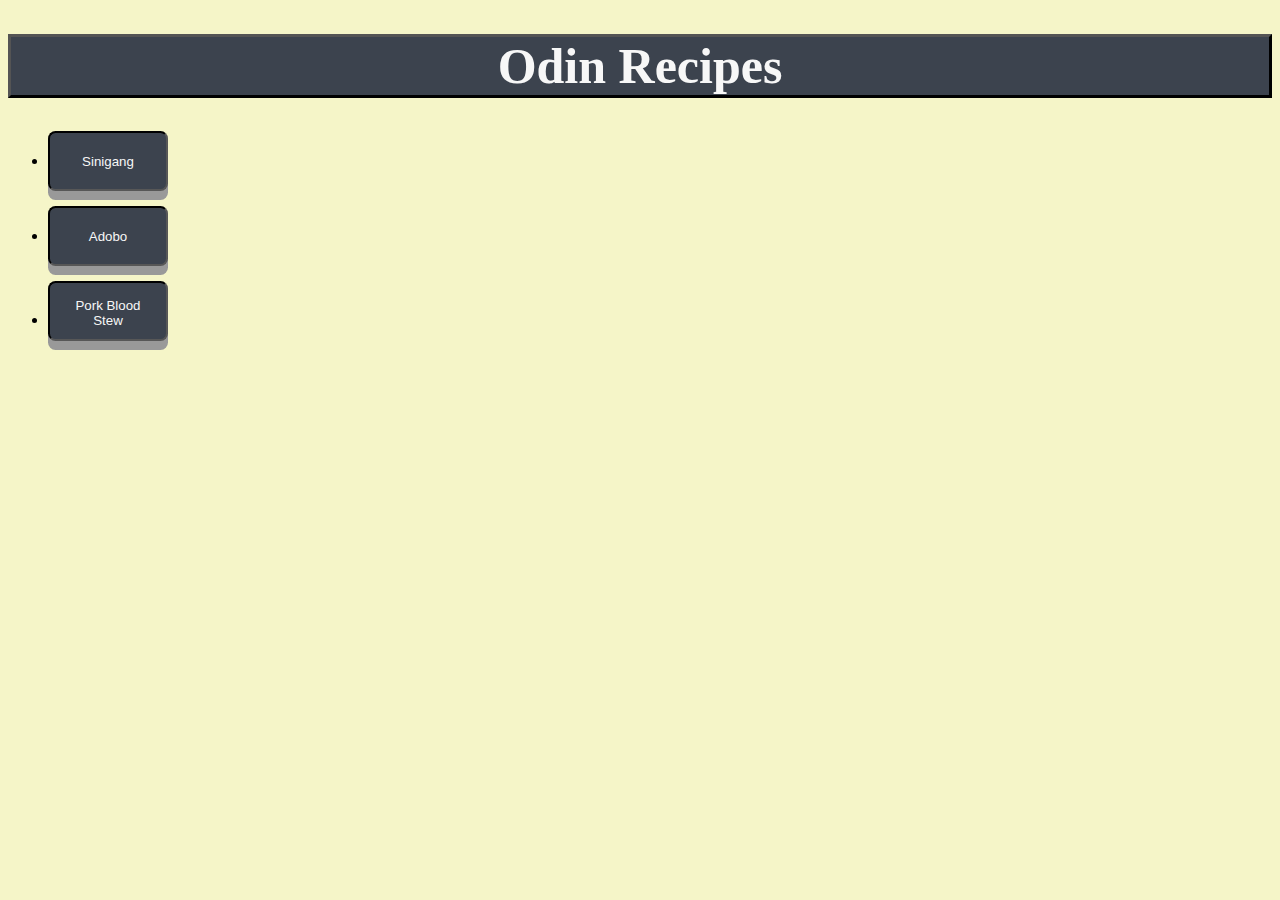
<file: index.html>
<!DOCTYPE html>
<html lang="en">
  <head>
    <meta charset="UTF-8" />
    <meta
      name="viewport"
      content="width=device-width,
     initial-scale=1.0"
    />
    <link rel="stylesheet" href="odin-recipe.css" />
    <title>Odin Recipes</title>
  </head>
  <body>
    <h1>Odin Recipes</h1>
    <ul>
    <li><a href="./recipes/sinigang.html">
        <button>Sinigang</button>
    </a>
    </li>
    <li><a href="./recipes/adobo.html">
        <button>Adobo</button></li>
    </a>
</li>
    <li><a href="./recipes/pork blood stew.html">
        <button>Pork Blood Stew</button>
    </a>
    </li>
    </ul>
  </body>
</html>
</file>
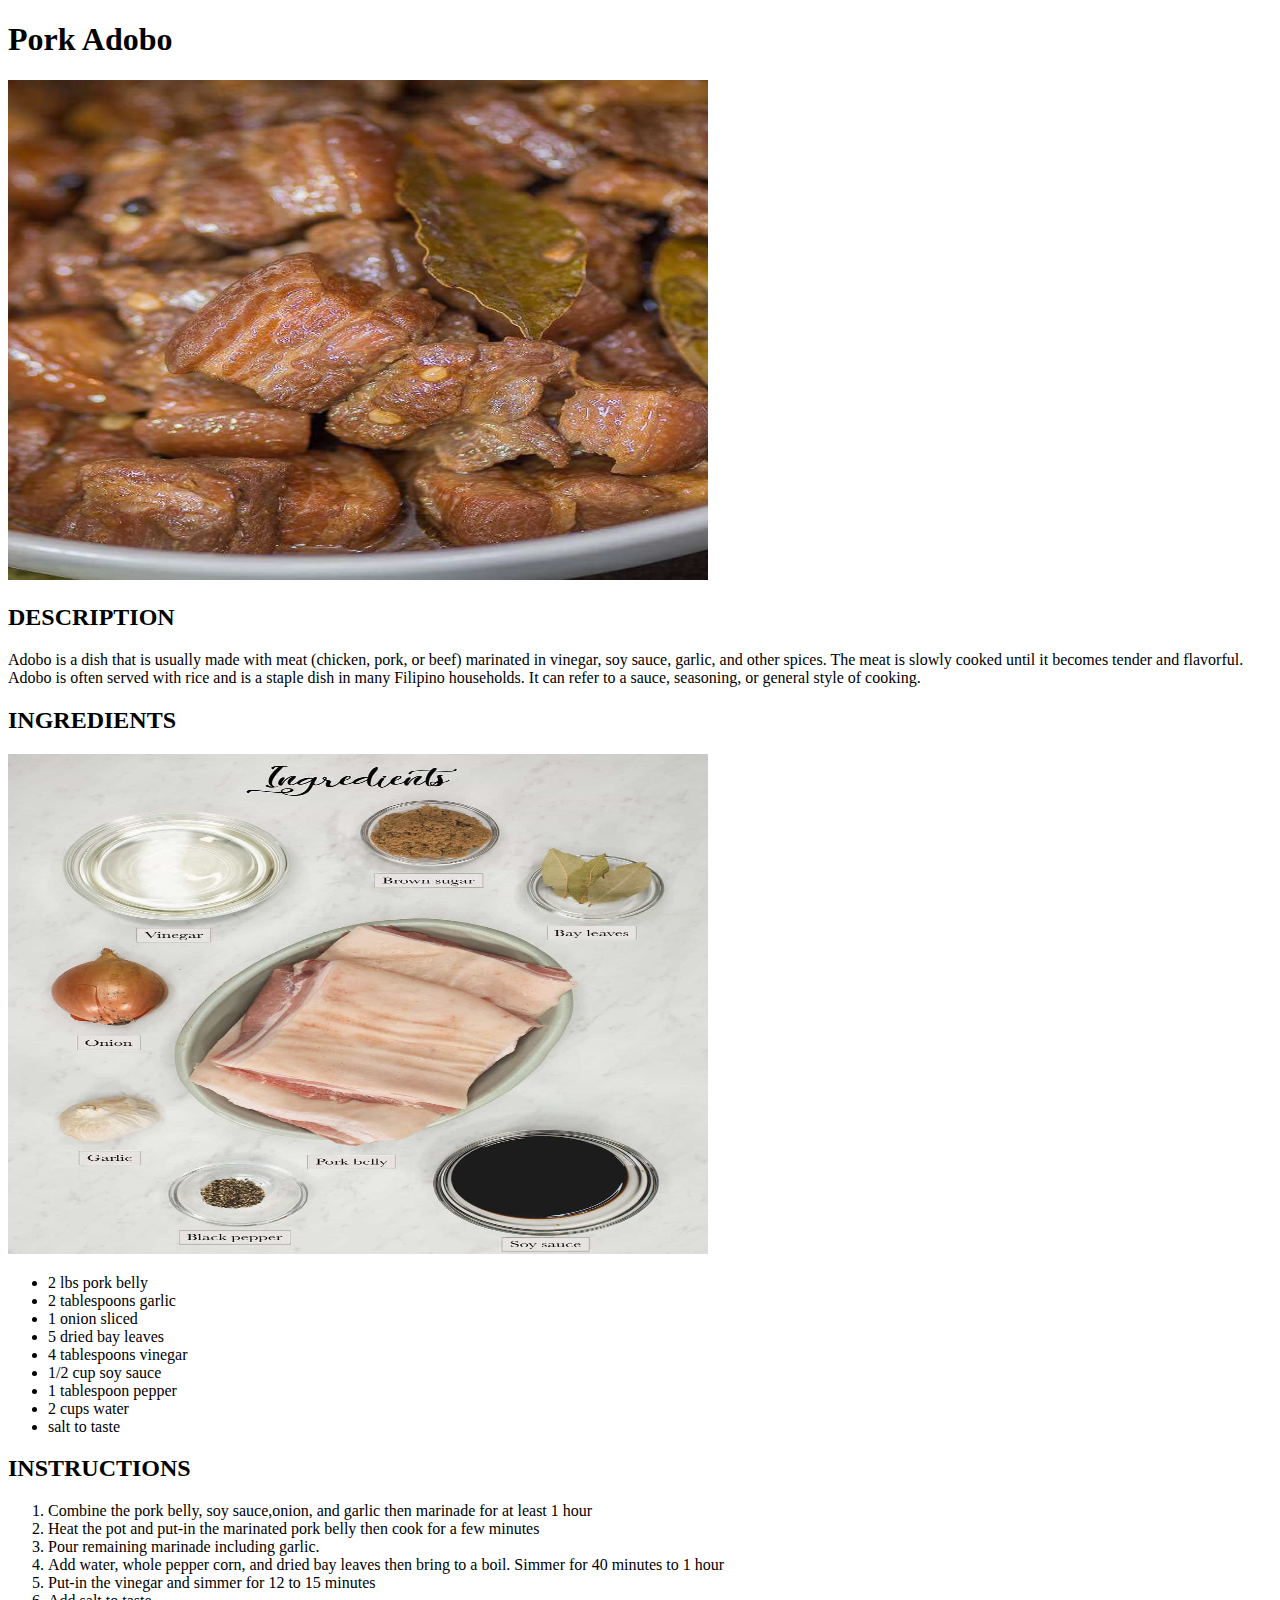
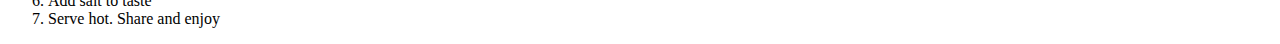
<file: recipes/adobo.html>
<!DOCTYPE html>
<html lang="en">
  <head>
    <meta charset="UTF-8" />
    <meta name="viewport" content="width=device-width, initial-scale=1.0" />
    <title>Pork Adobo Recipe</title>
  </head>
  <body>
    <h1>Pork Adobo</h1>
    <img
      src="../images/Pork Adobo.jpg"
      alt="Pork Adobo"
      style="height: 500px; width: 700px"
    />
    <h2><b>DESCRIPTION</b></h2>
    <p>
      Adobo is a dish that is usually made with meat (chicken, pork, or beef)
      marinated in vinegar, soy sauce, garlic, and other spices. The meat is
      slowly cooked until it becomes tender and flavorful. Adobo is often served
      with rice and is a staple dish in many Filipino households. It can refer
      to a sauce, seasoning, or general style of cooking.
    </p>

    <h2>INGREDIENTS</h2>
    <img
      src="../images/pork adobo ingredients.jpg"
      alt="pork adobo ingredients"
      style="height: 500px; width: 700px"
    />

    <ul>
      <li>2 lbs pork belly</li>
      <li>2 tablespoons garlic</li>
      <li>1 onion sliced</li>
      <li>5 dried bay leaves</li>
      <li>4 tablespoons vinegar</li>
      <li>1/2 cup soy sauce</li>
      <li>1 tablespoon pepper</li>
      <li>2 cups water</li>
      <li>salt to taste</li>
    </ul>

    <h2>INSTRUCTIONS</h2>
    <ol>
      <li>
        Combine the pork belly, soy sauce,onion, and garlic then marinade for at
        least 1 hour
      </li>
      <li>
        Heat the pot and put-in the marinated pork belly then cook for a few
        minutes
      </li>
      <li>Pour remaining marinade including garlic.</li>
      <li>
        Add water, whole pepper corn, and dried bay leaves then bring to a boil.
        Simmer for 40 minutes to 1 hour
      </li>
      <li>Put-in the vinegar and simmer for 12 to 15 minutes</li>
      <li>Add salt to taste</li>
      <li>Serve hot. Share and enjoy</li>
    </ol>
  </body>
</html>
</file>
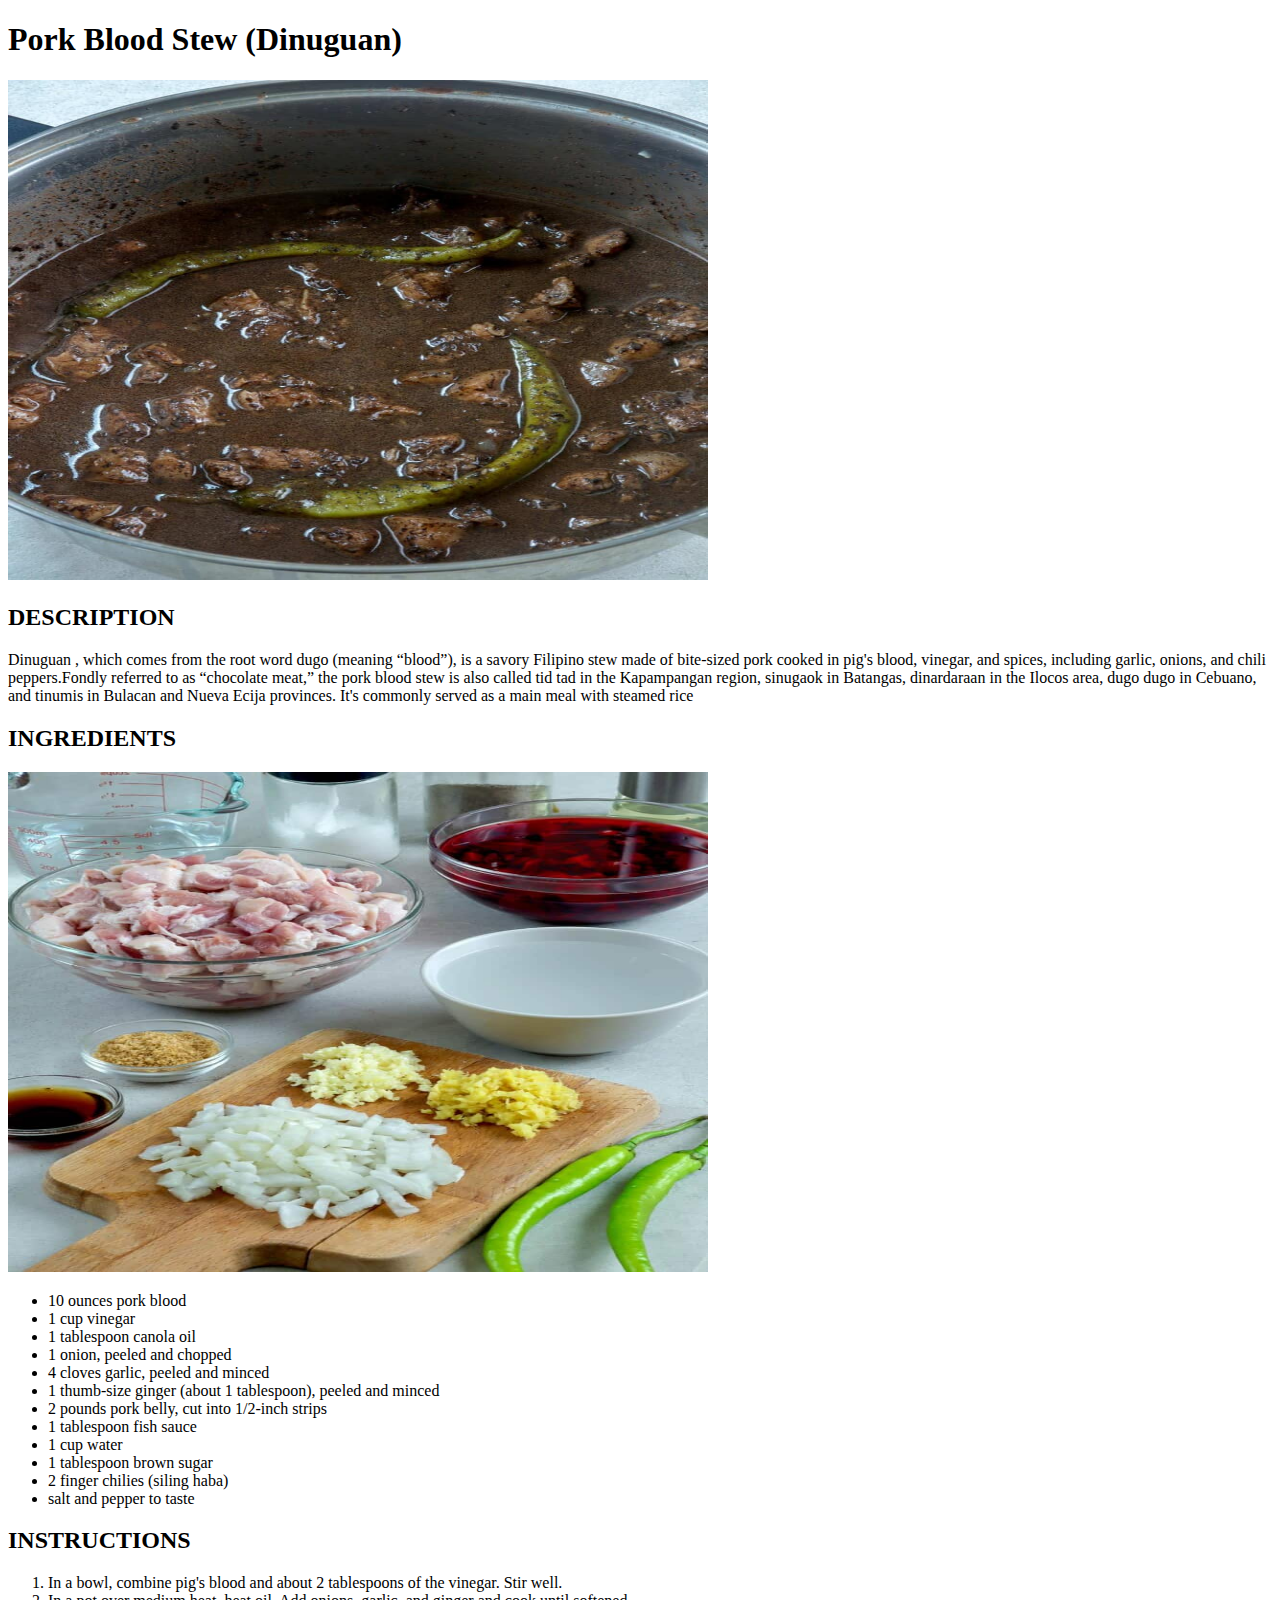
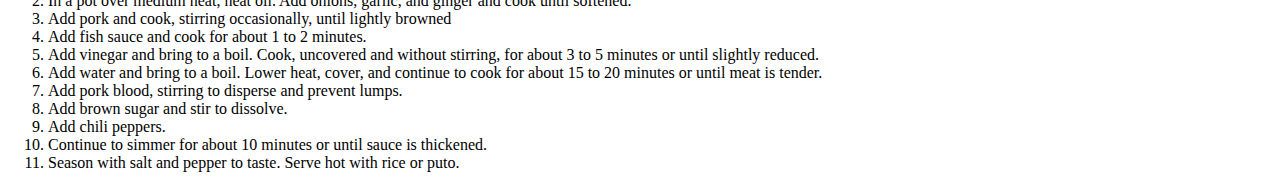
<file: recipes/pork blood stew.html>
<!DOCTYPE html>
<html lang="en">
  <head>
    <meta charset="UTF-8" />
    <meta name="viewport" content="width=device-width, initial-scale=1.0" />
    <title>Pork blood stew Recipe</title>
  </head>
  <body>
    <h1>Pork Blood Stew (Dinuguan)</h1>
    <img
      src="../images/pork blood stew.jpg"
      alt="Pork blood stew"
      style="height: 500px; width: 700px"
    />
    <h2><b>DESCRIPTION</b></h2>
    <p>
      Dinuguan , which comes from the root word dugo (meaning “blood”), is a
      savory Filipino stew made of bite-sized pork cooked in pig's blood,
      vinegar, and spices, including garlic, onions, and chili peppers.Fondly
      referred to as “chocolate meat,” the pork blood stew is also called tid
      tad in the Kapampangan region, sinugaok in Batangas, dinardaraan in the
      Ilocos area, dugo dugo in Cebuano, and tinumis in Bulacan and Nueva Ecija
      provinces. It's commonly served as a main meal with steamed rice
    </p>

    <h2>INGREDIENTS</h2>
    <img
      src="../images/pork blood stew ingredients.jpg"
      alt="pork blood stew ingredients"
      style="height: 500px; width: 700px"
    />

    <ul>
      <li>10 ounces pork blood</li>
      <li>1 cup vinegar</li>
      <li>1 tablespoon canola oil</li>
      <li>1 onion, peeled and chopped</li>
      <li>4 cloves garlic, peeled and minced</li>
      <li>1 thumb-size ginger (about 1 tablespoon), peeled and minced</li>
      <li>2 pounds pork belly, cut into 1/2-inch strips</li>
      <li>1 tablespoon fish sauce</li>
      <li>1 cup water</li>
      <li>1 tablespoon brown sugar</li>
      <li>2 finger chilies (siling haba)</li>
      <li>salt and pepper to taste</li>
    </ul>

    <h2>INSTRUCTIONS</h2>
    <ol>
      <li>In a bowl, combine pig's blood and about 2 tablespoons of the vinegar. Stir well.</li>
      <li>In a pot over medium heat, heat oil. Add onions, garlic, and ginger and cook until softened.</li>
      <li>Add pork and cook, stirring occasionally, until lightly browned</li>
      <li>Add fish sauce and cook for about 1 to 2 minutes.</li>
      <li>Add vinegar and bring to a boil. Cook, uncovered and without stirring,
         for about 3 to 5 minutes or until slightly reduced.
        </li>
      <li>Add water and bring to a boil. Lower heat, cover, 
        and continue to cook for about 15 to 20 minutes or until meat is tender.
       </li>
      <li>Add pork blood, stirring to disperse and prevent lumps.</li>
      <li>Add brown sugar and stir to dissolve.</li>
      <li>Add chili peppers.</li>
      <li>Continue to simmer for about 10 minutes or until sauce is thickened.</li>
      <li>Season with salt and pepper to taste. Serve hot with rice or puto.</li>
    </ol>
  </body>
</html>
</file>
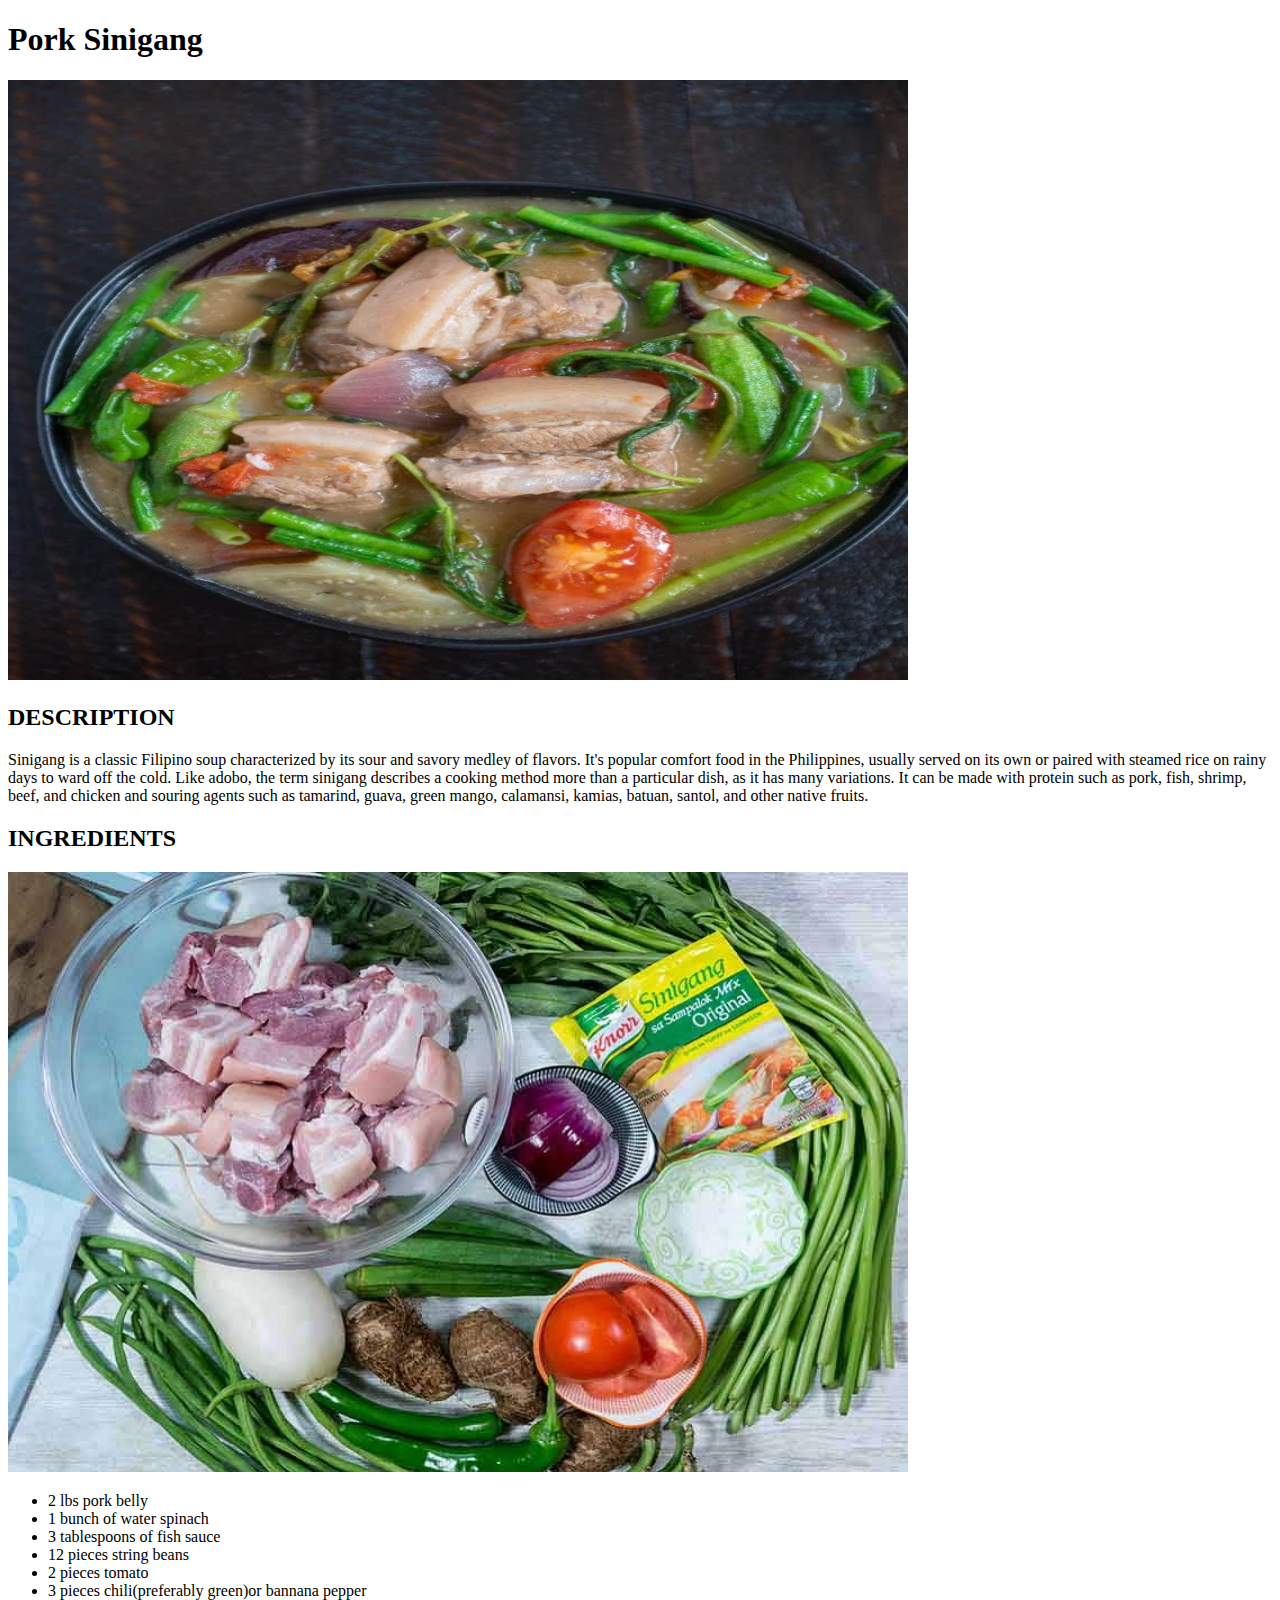
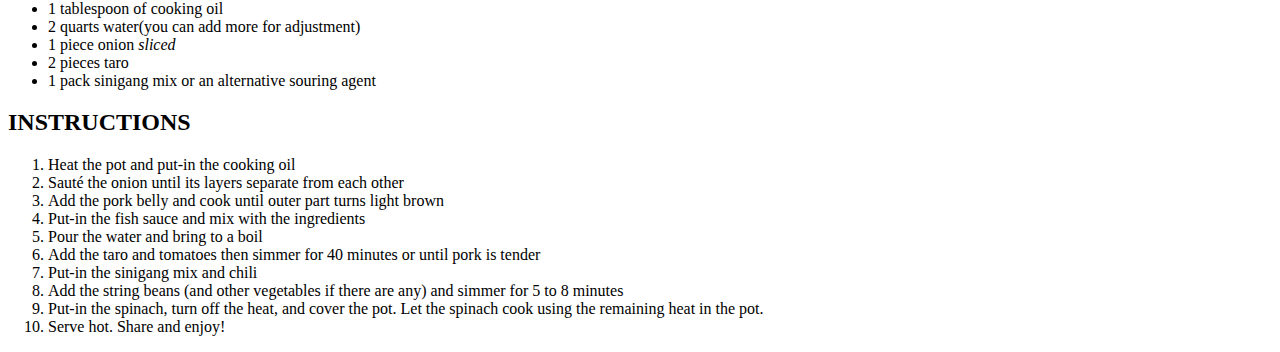
<file: recipes/sinigang.html>
<!DOCTYPE html>
<html lang="en">
  <head>
    <meta charset="UTF-8" />
    <meta name="viewport" content="width=device-width, initial-scale=1.0" />
    <title>Sinigang Recipe</title>
  </head>
  <body>
    <h1>Pork Sinigang</h1>
    <img
      src="../images/pork sinigang.jpg"
      alt="Pork Sinigang"
      style="height: 600px; width: 900px"
    />
    <h2><b>DESCRIPTION</b></h2>
    <p>
      Sinigang is a classic Filipino soup characterized by its sour and savory
      medley of flavors. It's popular comfort food in the Philippines, usually
      served on its own or paired with steamed rice on rainy days to ward off
      the cold. Like adobo, the term sinigang describes a cooking method more
      than a particular dish, as it has many variations. It can be made with
      protein such as pork, fish, shrimp, beef, and chicken and souring agents
      such as tamarind, guava, green mango, calamansi, kamias, batuan, santol,
      and other native fruits.
    </p>

    <h2>INGREDIENTS</h2>
    <img
      src="../images/Sinigang ingredients.jpg"
      alt="sinigang ingredients"
      style="height: 600px; width: 900px"
    />
    <ul>
      <li>2 lbs pork belly</li>
      <li>1 bunch of water spinach</li>
      <li>3 tablespoons of fish sauce</li>
      <li>12 pieces string beans</li>
      <li>2 pieces tomato</li>
      <li>3 pieces chili(preferably green)or bannana pepper</li>
      <li>1 tablespoon of cooking oil</li>
      <li>2 quarts water(you can add more for adjustment)</li>
      <li>1 piece onion <i>sliced</i></li>
      <li>2 pieces taro</li>
      <li>1 pack sinigang mix or an alternative souring agent</li>
    </ul>
    <h2>INSTRUCTIONS</h2>
    <ol>
      <li>Heat the pot and put-in the cooking oil</li>
      <li>Sauté the onion until its layers separate from each other</li>
      <li>Add the pork belly and cook until outer part turns light brown</li>
      <li>Put-in the fish sauce and mix with the ingredients</li>
      <li>Pour the water and bring to a boil</li>
      <li>
        Add the taro and tomatoes then simmer for 40 minutes or until pork is
        tender
      </li>
      <li>Put-in the sinigang mix and chili</li>
      <li>
        Add the string beans (and other vegetables if there are any) and simmer
        for 5 to 8 minutes
      </li>
      <li>
        Put-in the spinach, turn off the heat, and cover the pot. Let the
        spinach cook using the remaining heat in the pot.
      </li>
      <li>Serve hot. Share and enjoy!</li>
    </ol>
    <!--Addional notes to be added here use unordered list-->
  </body>
</html>
</file>
<file: odin-recipe.css>
body {
    background-color: rgb(245, 245, 200);
}

h1{
    text-align: center;
    font-size: 50px;
    font-family: fantasy;
    color: rgb(247, 247, 247);
    background-color: rgb(60, 67, 78);
    border-style: outset;
    border-color: rgb(0, 0, 0);
    
}

button{
    padding: 15px 25px;
    font-size: 13.3px;
    text-align: center;
    outline: none;
    box-shadow: 0 9px #999;
    height: 60px;
    width: 120px;
    color: rgb(247, 247, 247);
    background-color: rgb(60, 67, 78);
    border-color: rgb(3, 3, 3);
    border-style: inset;
    border-radius: 7.5px;
    margin-bottom: 15px;
    cursor: pointer;
}

button:hover{
    background-color: gray;
}

button:active{
    background-color: #029ec5;
    box-shadow: 0 5px #666;
    transform: translateY(4px);
}
</file>
